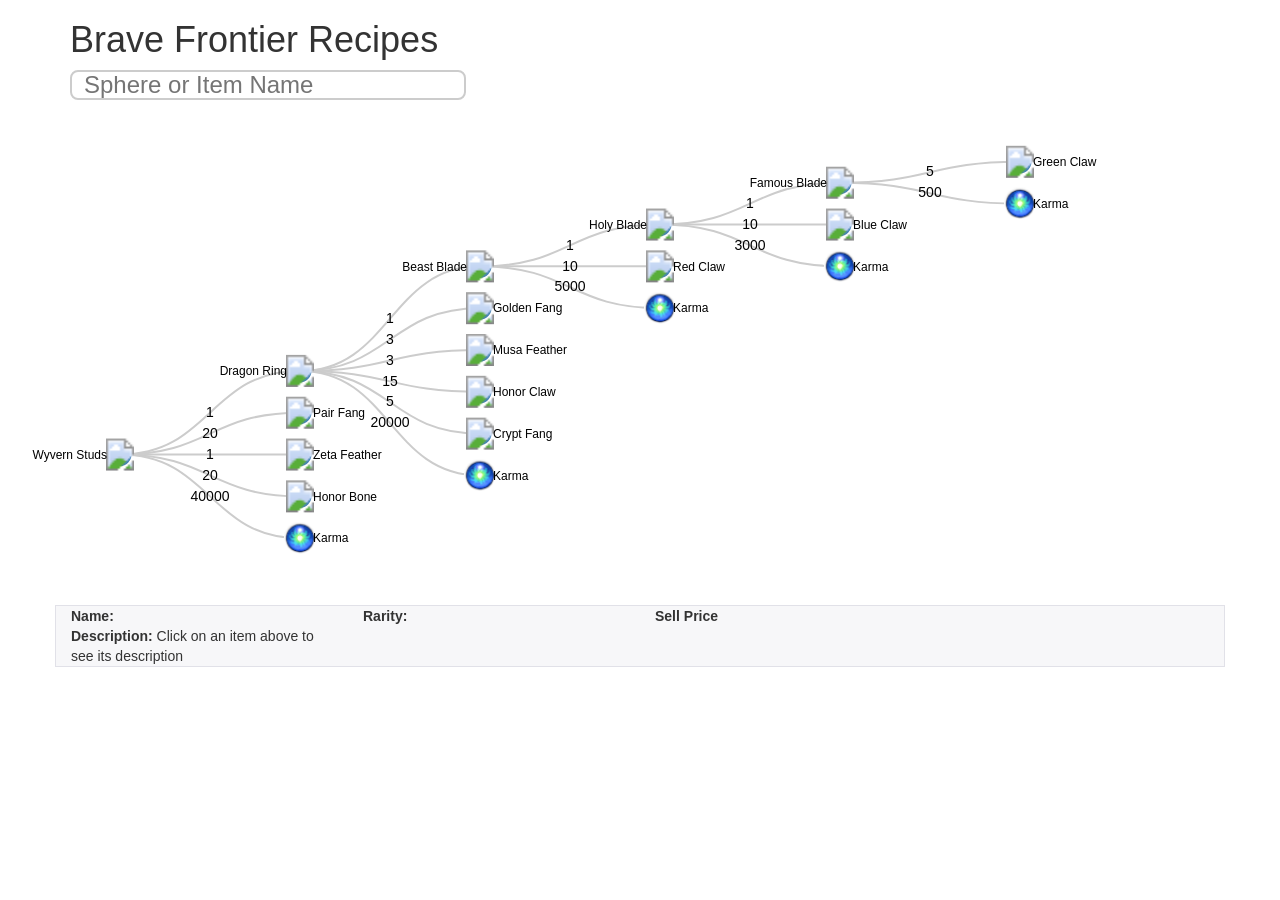
<file: index.html>
<!DOCTYPE html>
<html lang="en">
  <head>
    <title>Recipes for Brave Frontier</title>
    <!-- TODO:  <link rel="icon" href="/favicon.png" type="image/png"> -->

    <link rel="stylesheet" href="css/brave_frontier_recipes.css"
        media="screen" title="no title" charset="utf-8">
    <link rel="stylesheet" href="css/bootstrap.min.css"
        media="screen" charset="utf-8">


    <script src="js/jquery-2.1.1.min.js"></script>
    <script src="js/bootstrap.min.js"></script>
    <script src="js/typeahead.bundle.min.js"></script>
    <script src="js/d3.v3.min.js"></script>
  </head>
  <body>

    <div id="header">
      <div class="container">
        <h1>Brave Frontier Recipes</h1>

        <div id="typeahead-container">
          <input type="text" id="typeahead-search"
              placeholder="Sphere or Item Name" class="typeahead">
        </div>
      </div>
    </div>

    <!-- SVG Tree gets rendered here -->
    <div id="graph-content">
    </div>

    <div id="item-details" class="container item-details">
      <div class="row">
        <div class="col-md-3">
          <span class="item-field-label">Name:</span>
          <span id="item-field-name" ></span>
          <br>
          <span class="item-field-label">Description:</span>
          <span id="item-field-description">Click on an item above to see its description</span>
        </div>
        <div class="col-md-3">
          <span class="item-field-label">Rarity:</span>
          <span id="item-field-rarity"></span>
        </div>
        <div class="col-md-3">
          <span class="item-field-label">Sell Price</span>
          <span id="item-field-sell-price"></span>
          <!-- Effect, type, max equipped  -->
        </div>
      </div>
    </div>

    <script src="js/recipes_typeahead.js"></script>
    <script src="js/recipes_tree.js"></script>
    <script src="js/brave_frontier_recipes.js"></script>
  </body>
</html>
</file>
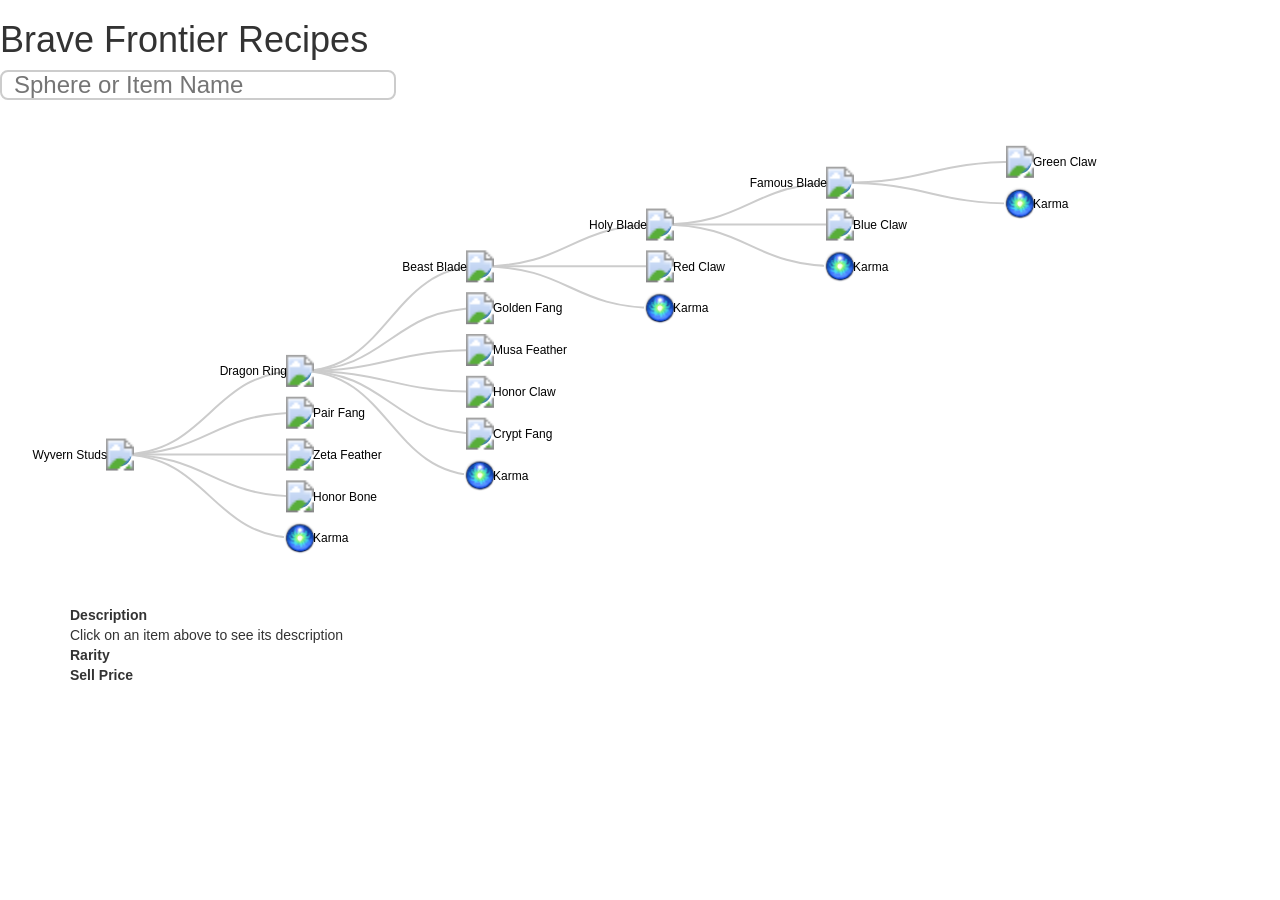
<file: bravefrontier/index.html>
<!DOCTYPE html>
<html>
  <head>
    <title>Recipes for Brave Frontier</title>
    <!-- TODO:  <link rel="icon" href="/favicon.png" type="image/png"> -->

    <link rel="stylesheet" href="/css/brave_frontier_recipes.css"
        media="screen" title="no title" charset="utf-8">
    <link rel="stylesheet" href="/css/bootstrap.min.css"
        media="screen" charset="utf-8">


    <script src="js/jquery-2.1.1.min.js"></script>
    <script src="js/bootstrap.min.js"></script>
    <script src="js/typeahead.bundle.min.js"></script>
    <script src="js/d3.v3.min.js"></script>
  </head>
  <body>

    <h1>Brave Frontier Recipes</h1>

    <div id="text-header">
    </div>

    <div id="typeahead-container">
      <input type="text" id="typeahead-search"
          placeholder="Sphere or Item Name" class="typeahead">
    </div>

    <div id="graph-content">
    </div>

    <div id="item-details" class="container">
      <div class="row">
        <div class="col-md-12">
          <dl id="item-detail-fields">
            <dt>Description</dt>
            <dd id="item-field-description">Click on an item above to see its description</dd>
            <dt>Rarity</dt>
            <dd id="item-field-rarity"></dd>
            <dt>Sell Price</dt>
            <dd id="item-field-sell-price"></dd>
            <!-- Effect, type, max equipped  -->
          </dl>
        </div>
      </div>
    </div>

    <script src="js/recipes_typeahead.js"></script>
    <script src="js/recipes_tree.js"></script>
    <script src="js/brave_frontier_recipes.js"></script>
  </body>
</html>
</file>
<file: css/brave_frontier_recipes.css>
/* Description styles */
.item-details {
  background-color: #f7f7f9;
  border: 1px solid #e1e1e8;
}
.item-field-label {
  font-weight: bold;
}

/* SVG Styles */
.node circle {
  fill: #fff;
  stroke: steelblue;
  stroke-width: 3px;
}

.node text { font: 12px sans-serif; }

.link {
  fill: none;
  stroke: #ccc;
  stroke-width: 2px;
}

text.link-label {
  text-anchor: middle;
}

.sell-price-max {
  fill: blue;
  stroke: black;
  opacity: 0.5;
}
.sell-price {
  fill: yellow;
}


/* Typeahead styles */
.typeahead,
.tt-query,
.tt-hint {
  width: 396px;
  height: 30px;
  padding: 8px 12px;
  font-size: 24px;
  line-height: 30px;
  border: 2px solid #ccc;
  border-radius: 8px;
  outline: none;
}

.tt-query {
  -webkit-box-shadow: inset 0 1px 1px rgba(0, 0, 0, 0.075);
     -moz-box-shadow: inset 0 1px 1px rgba(0, 0, 0, 0.075);
          box-shadow: inset 0 1px 1px rgba(0, 0, 0, 0.075);
}
}

.tt-hint {
  color: #999
}

.typeahead:focus {
  border: 2px solid #0097cf;
}

.tt-dropdown-menu {
  text-align: left;
  width: 422px;
  margin-top: 12px;
  padding: 8px 0;
  background-color: #fff;
  border: 1px solid #ccc;
  border: 1px solid rgba(0, 0, 0, 0.2);
  -webkit-border-radius: 8px;
     -moz-border-radius: 8px;
          border-radius: 8px;
  -webkit-box-shadow: 0 5px 10px rgba(0,0,0,.2);
     -moz-box-shadow: 0 5px 10px rgba(0,0,0,.2);
          box-shadow: 0 5px 10px rgba(0,0,0,.2);
}

.tt-suggestion {
  padding: 3px 20px;
  font-size: 18px;
  line-height: 24px;
}

.tt-suggestion.tt-cursor {
  color: #fff;
  background-color: #0097cf;

}

.tt-suggestion p {
  margin: 0;
}
</file>
